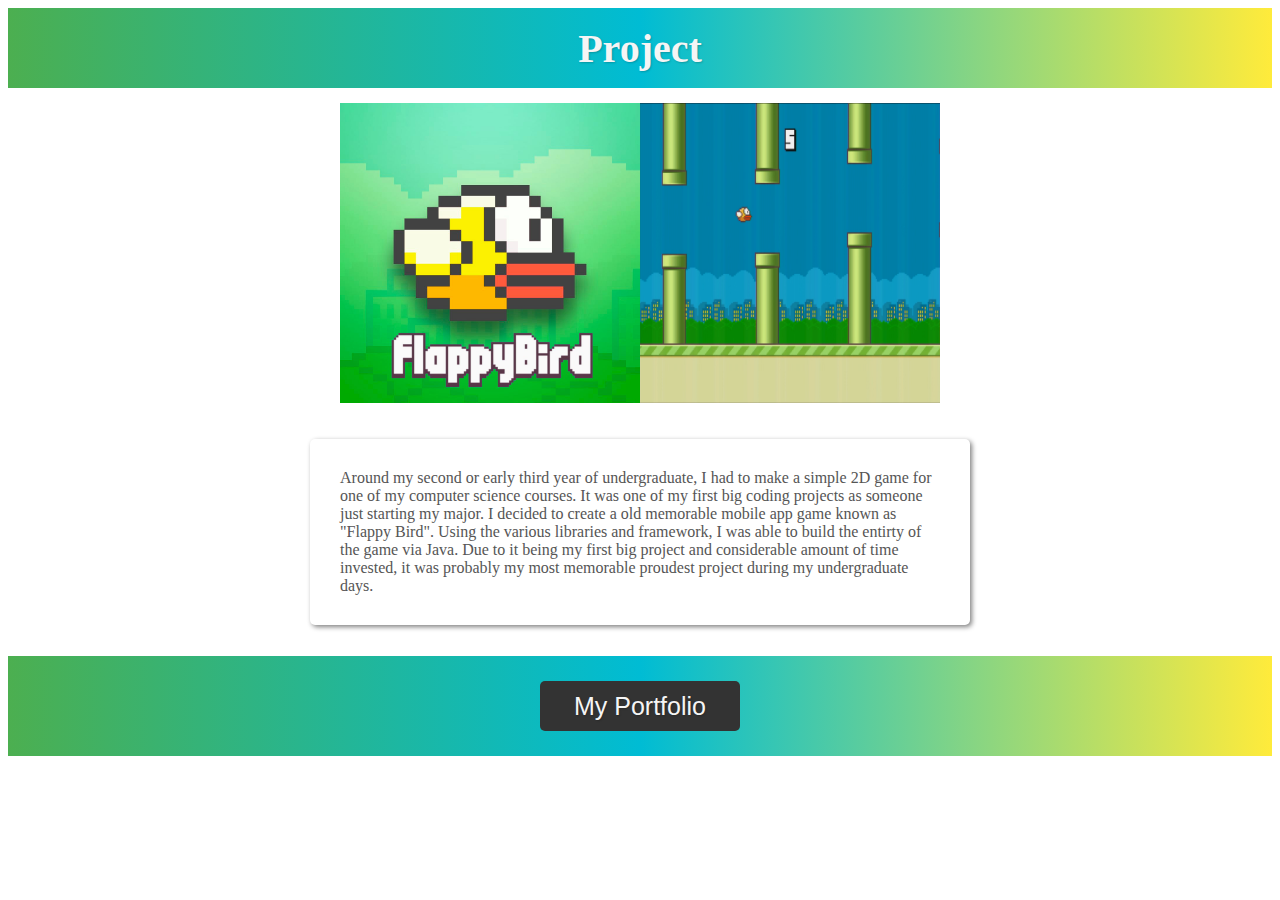
<file: Contents/project.html>
<!DOCTYPE html>
<html lang="en">
  <head>
    <meta charset="utf-8" />
    <link rel="stylesheet" href="/main.css"> 
      <!-- Title -->
      <title>project</title>
  </head>

  <!-- Header -->
  <header>
    <h1>Project</h1>
  </header>
  
  <!-- body -->
  <body>
    <!-- project page container -->
    <div class="projectContainer">
      <!-- image container -->
      <div class="images">
        <!-- two sets of image -->
        <img src="/Images/flappybird_icon.jpg">
        <img src="/Images/flappybird_icon_2.jpg">
      </div>
      <!-- project description -->
      <p class="project_p">
          Around my second or early third year of undergraduate, I had to make a simple 2D game
          for one of my computer science courses. It was one of my first big coding projects
          as someone just starting my major. I decided to create a old memorable mobile app
          game known as "Flappy Bird". Using the various libraries and framework, I was
          able to build the entirty of the game via Java. Due to it being my first big
          project and considerable amount of time invested, it was probably my most memorable
          proudest project during my undergraduate days.
      </p>
    </div>

    <!-- javascript-->
    <script src="/main.js"></script>
    
  </body>

  <!-- button with onclick function to home page -->
  <footer>
    <button onclick="homeClick()">My Portfolio</button>
  </footer>

</html>
</file>
<file: main.css>
/* 
  stylesheet - main.css
*/

/* Top Header: "My Portfolio" */
header {
    height: 80px; /* adjusts height */
    background: linear-gradient(to right, #4CAF50 0%, #00BCD4 50%, #FFEB3B 100%); /* unique color */
    animation: gradient 10s ease-in-out infinite alternate; /* animation effect */
    display: flex; /* display is adjustable */
    justify-content: center; /* align content to center */
    align-items: center; /* aligns to center */
    margin-bottom: 15px; /* add space to bottom */
  }
  
  /* Controls background gradient */
  @keyframes gradient {
    0% {
      background-position: 0% 0%; /* position horizontal and vertical */ 
    }
    100% {
      background-position: 100% 0%; /* poistion horizontal and vertical */
    }
  }
  
 /* Header: "My Portfolio" */
 header h1 {
    color: #f5f5f5; /* color change */
    text-shadow: 1px 1px 2px rgba(0, 0, 0, 0.2); /* add shadow effect */
    font-size: 40px; /* text font size */
}

/* body */
body {
    display: flex; /* allows flex body */
    flex-direction: column; /* arranges vertically 
        if not done, it collides with header */
}

/* container */
.container {
    display: grid; /* grid layout for the sections */
    grid-template-columns: repeat(2, 1fr); /* creates two columns */
    grid-gap: 20px; /* adds space between grid sections */
    margin: 20px; /* adds margin around container */
}

/* section */
.section {
    padding: 5px; /* add padding space */
    border: 1px solid gray; /* border color */
    text-align: center; /* aligns text to center */  
}

.section img {
    width: 100%; /* makes image fill the container */
    height: auto; /* adjusts image height while maintaining ratio */
    object-fit: contain; /* scale image to fit within container while ratio intact */ 
}


/* Footer */
footer {
    height: 100px; /* height size */
    background: linear-gradient(to right, #4CAF50 0%, #00BCD4 50%, #FFEB3B 100%); /* color change */
    display: flex; /* display adjustable */
    margin-top: 15px; /* add space at top */
    width: 100%; /* width to 100% */
    justify-content: center; /* aligns button center horizontally */
    align-items: center; /* aligns button center vertically */
}

 /* Footer Button: "My Portfolio" */
 footer button {
  background-color: #333; /* Dark gray button color */
  color: #f5f5f5; /* color change */
  text-shadow: 1px 1px 2px rgba(0, 0, 0, 0.2); /* add shadow effect */
  font-size: 25px; /* text font size */
  padding: 10px 25px; /* add padding  */
  border: none; /* remove border */
  border-radius: 5px; /* add rounded corners */
  cursor: pointer; /* indicate click */
  width: 200px; /* width to 200 pixels */
  height: 50px; /* height to 50 pixels */
}

/* Footer Button: color change when mouse hovers over button */
footer button:hover {
  background: linear-gradient(to right, #ffc107 0%, #00BCD4 50%, #4CAF50 100%); /* unique colors */
}



/* About Page */

.about-us {
  display: flex; /* display is adjustable */
  align-items: center; /* align content to center */
  width: 100%; /* width to 100% */
  padding: 90px 0; /* add padding space */
}

.about {
  width: 100%; /* width to 100% */
  margin: 0 auto; /* set top & bottom 0; left & right margin auto */
  display: flex; /* display is adjustable */
  justify-content: center; /* align content to center */
}

.about img{
  height: auto; /* sets height to auto adjust */
  width: 450px; /* sets width */
  border-radius: 10px; /* controls border and corner size */
}

.summary {
  width: 500px; /* sets width */
}

.summary h2 {
  color: #555; /* dark to grayish color */
  font-size: 50px; /* sets font size */
  font-weight: 550; /* sets font thickness */
  margin-bottom: 5px; /* sets bottom margin space */
}

.summary p {
  color: #555; /* dark to grayish color */
  font-size: 20px; /* sets font size */
  line-height: 25px; /* set vertical spacing between texts */
  letter-spacing: 1px; /* set horizontal spacing between texts */
}




/* Project Page */

.projectContainer {
  display: flex; /* display is adjustable */
  flex-direction: column; /* set container axis to be vertical */
  align-items: center; /* aligns container items to center */
}

.images {
  display: flex; /* display is adjutable */
  justify-content: space-between; /* set space between content */ 
  max-width: 600px; /* set max width */
  margin-bottom: 20px; /* sets margin at the bottom */
}

.images img {
  max-width: 300px; /* set max width */
  height: auto; /* set height to automatic */
}

.project_p {
  color: #555; /* dark to grayish color */
  max-width: 600px; /* set max width */
  padding: 30px; /* set padding space */
  border-radius: 5px; /* control border and corner size */
  box-shadow: 2px 2px 5px 0px gray; /* horizontal, vertical, effect, and size */
}



/* Resume Page */

.resumeContainer {
  display:flex; /* display is adjustable */
  justify-content: center; /* align content to center */
  padding: 10px; /* set padding space */
}

.resume {
  width: 100%; /* set witdh to 100% */
  max-width: 600px; /* set max width limit */
  padding: 15px; /* set padding space */
  border-radius: 5px; /* control border and corner size */
  box-shadow: 0 5px 15px lightgray; /* horizontal, vertical, effect */
}

h2 {
  margin-bottom: 5px; /* set margin at bottom */
}

.job {
  display: flex; /* display is adjustable */
  justify-content: space-between; /* align content to center */
  margin-bottom: 5px; /* set margin at bottom */
}

.title {
  font-style: italic; /* italicize */ 
}

.company {
  display: flex; /* display is adjutable */
  justify-content: space-between; /* align content to center */

}

.skills {
  margin-bottom: 5px; /* set margin at bottom */
}

.skillCategory {
  font-weight: bold; /* bolding */
}


/* Contact Page */

.contactContainer {
  padding: 30px; /* set padding space */
  border-radius: 5px; /* control border and set size */
  box-shadow: 2px 2px 5px 0px gray; /* horizontal, vertical, effect, corner */
  justify-content: center; /* align content to center */
  display: flex; /*display is adjustable */
}

.contactList {
  text-align: center; /* sets horizontal alignment of the text */
}

.contactItem {
  display: flex; /* display is adjustable */
  align-items: center; /* aligns element to the center */
}

.contactItem img {
  margin-right: 10px; /* sets margin right space */
  width: 25px; /* set width size */
  height: 25px; /* set height size */
}
</file>
